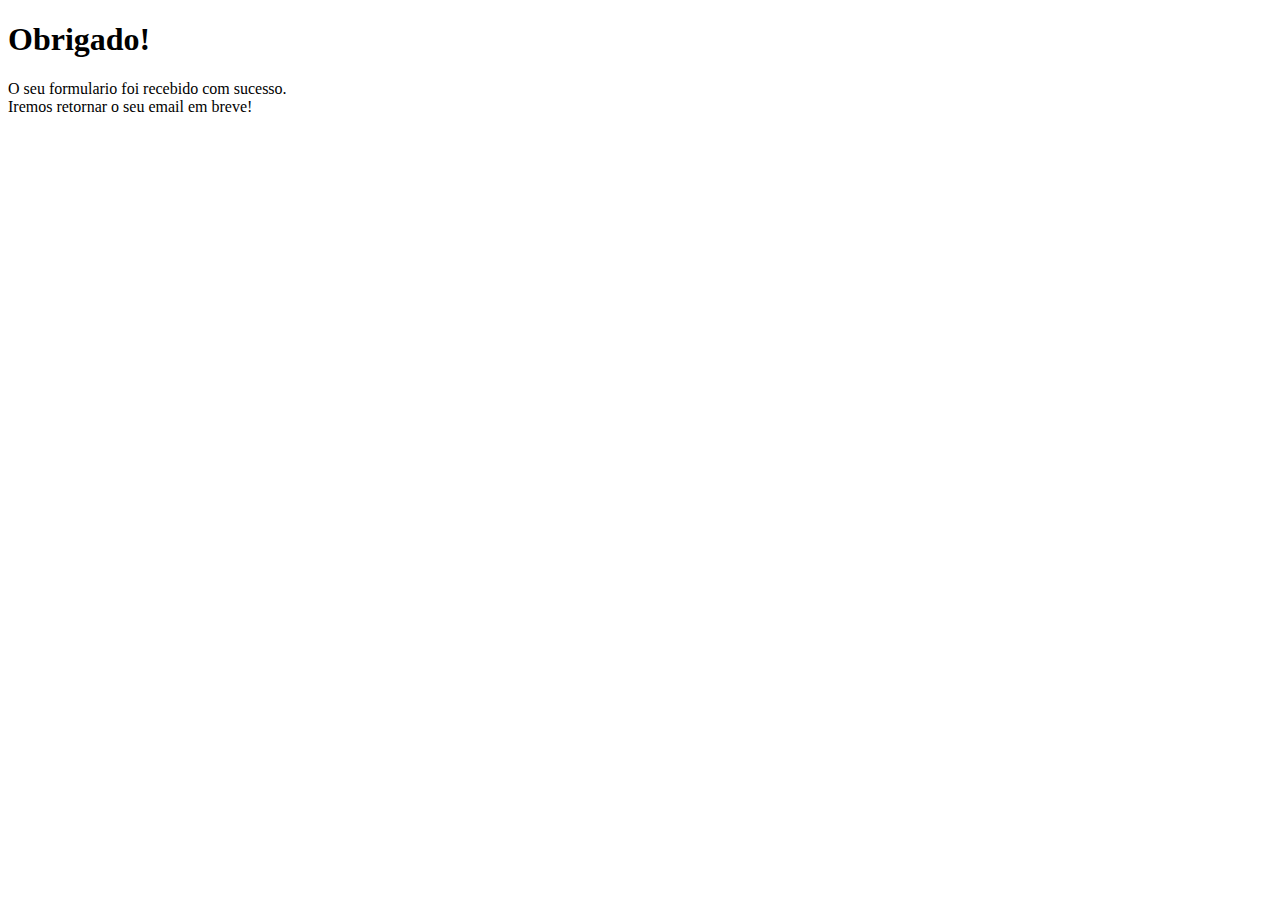
<file: obrigado.html>
<!DOCTYPE html>
<html lang="pt-br">
<head>
    <meta charset="UTF-8">
    <meta http-equiv="X-UA-Compatible" content="IE=edge">
    <meta name="viewport" content="width=device-width, initial-scale=1.0">
    <title>Document</title>
</head>
<body>
    <h1>Obrigado!</h1>
    <p>O seu formulario foi recebido com sucesso. <br>
      Iremos retornar o seu email em breve!
    </p>
</body>
</html>
</file>
